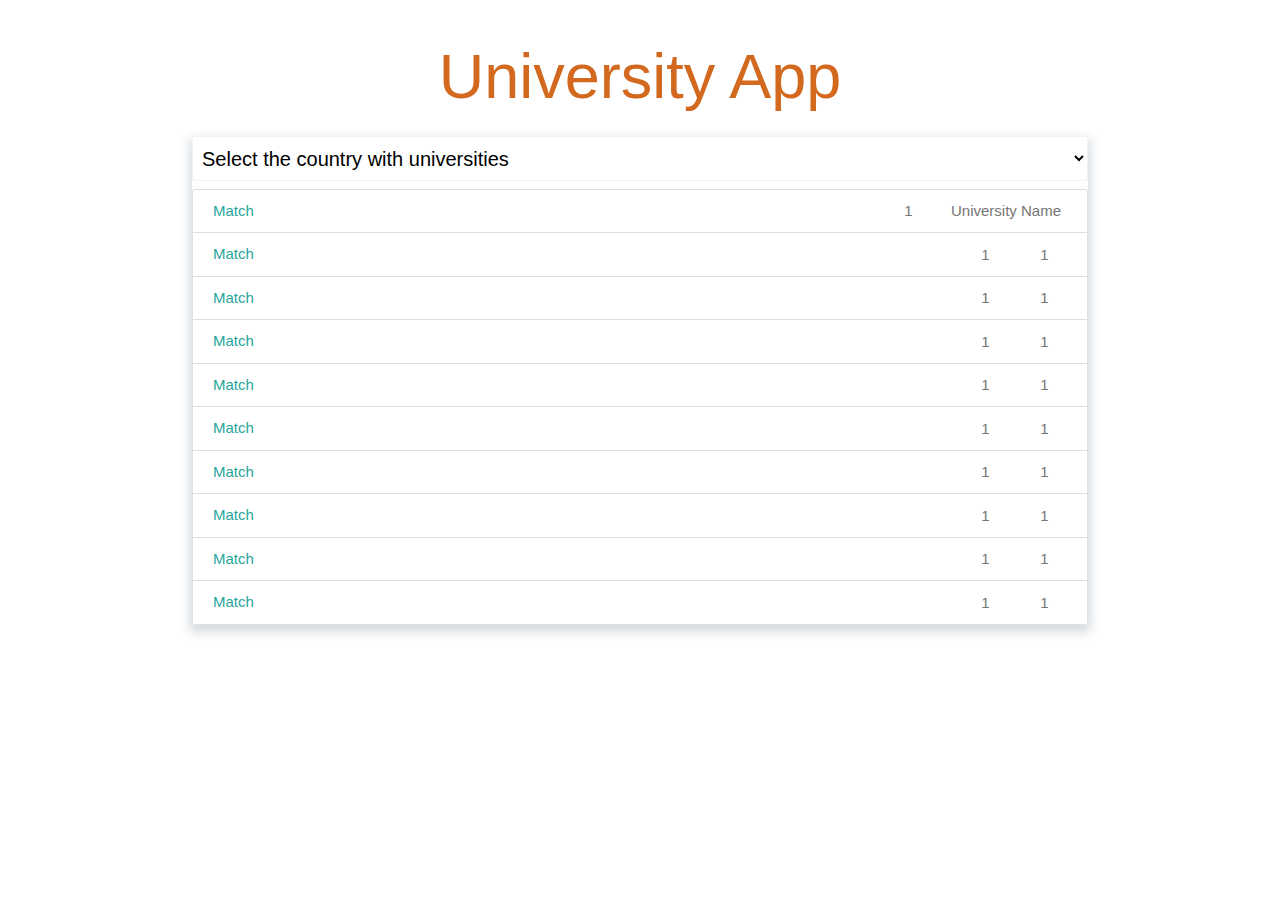
<file: index.html>
<!DOCTYPE html>
<html lang="en">

<head>
    <meta charset="UTF-8">
    <meta http-equiv="X-UA-Compatible" content="IE=edge">
    <meta name="viewport" content="width=device-width, initial-scale=1.0">
    <title>University App</title>
    <link rel="stylesheet" href="./styles/materialize.min.css">
    <link href="https://fonts.googleapis.com/icon?family=Material+Icons" rel="stylesheet">
    <link rel="stylesheet" href="./styles//style.css">
    <link rel="stylesheet" href="./animation-sceleton/style.css">
</head>
 
<body>

    <h1>University App</h1>

    <div class="container container-wrap">


        <div class="input-field col s12">
            <select id="current-tour">
                <option value="Austria" disabled selected>Select the country with universities</option>
                
                <option value="Argentina">Argentina</option>
                <option value="Australia">Australia</option>
                <option value="Austria">Austria</option>
                <option value="Belarus">Belarus</option>
                <option value="Belgium">Belgium</option>
                <option value="Brazil">Brazil</option>
                <option value="Bulgaria">Bulgaria</option>
                <option value="Canada">Canada</option>
                <option value="Croatia">Croatia</option>
                <option value="Czech Republic">Czech Republic</option>
                <option value="Denmark">Denmark</option>
                <option value="Estonia">Estonia</option>
                <option value="Finland">Finland</option>
                <option value="France">France</option>
                <option value="Germany">Germany</option>
                <option value="Greece">Greece</option>
                <option value="Hungary">Hungary</option>
                <option value="Iceland">Iceland</option>
                <option value="Ireland">Ireland</option>
                <option value="Italy">Italy</option>                
                <option value="Japan">Japan</option>
                <option value="Luxembourg">Luxembourg</option>
                <option value="Mexico">Mexico</option>
                <option value="Netherlands">Netherlands</option>
                <option value="New Zealand">New Zealand</option>
                <option value="Poland">Poland</option>
                <option value="Portugal">Portugal</option>
                <option value="Russian Federation">Russia</option>
                <option value="Spain">Spain</option>
                <option value="Sweden">Sweden</option>
                <option value="United Kingdom">United Kingdom</option>
            </select>



            <div class="collection" id="list-matches">
                <a href="#!" class="collection-item"><span class="badge">University Name</span><span
                        class="badge">1</span>Match</a>
                <a href="#!" class="collection-item"><span class="badge">1</span><span class="badge">1</span>Match</a>
                <a href="#!" class="collection-item"><span class="badge">1</span><span class="badge">1</span>Match</a>
                <a href="#!" class="collection-item"><span class="badge">1</span><span class="badge">1</span>Match</a>
                <a href="#!" class="collection-item"><span class="badge">1</span><span class="badge">1</span>Match</a>
                <a href="#!" class="collection-item"><span class="badge">1</span><span class="badge">1</span>Match</a>
                <a href="#!" class="collection-item"><span class="badge">1</span><span class="badge">1</span>Match</a>
                <a href="#!" class="collection-item"><span class="badge">1</span><span class="badge">1</span>Match</a>
                <a href="#!" class="collection-item"><span class="badge">1</span><span class="badge">1</span>Match</a>
                <a href="#!" class="collection-item"><span class="badge">1</span><span class="badge">1</span>Match</a>
            </div>
        </div>
        <!--Preloader-->
        <div class="wrap-preloader">

            <div class="progress">
                <div class="indeterminate"></div>
            </div>

            <!-- <div class="test"></div> -->

        </div>


    </div>




    <!--Skeleton-->






    <script src="./scripts/service.js"></script>
    <script src="./scripts/script.js"></script>
</body>

</html>
</file>
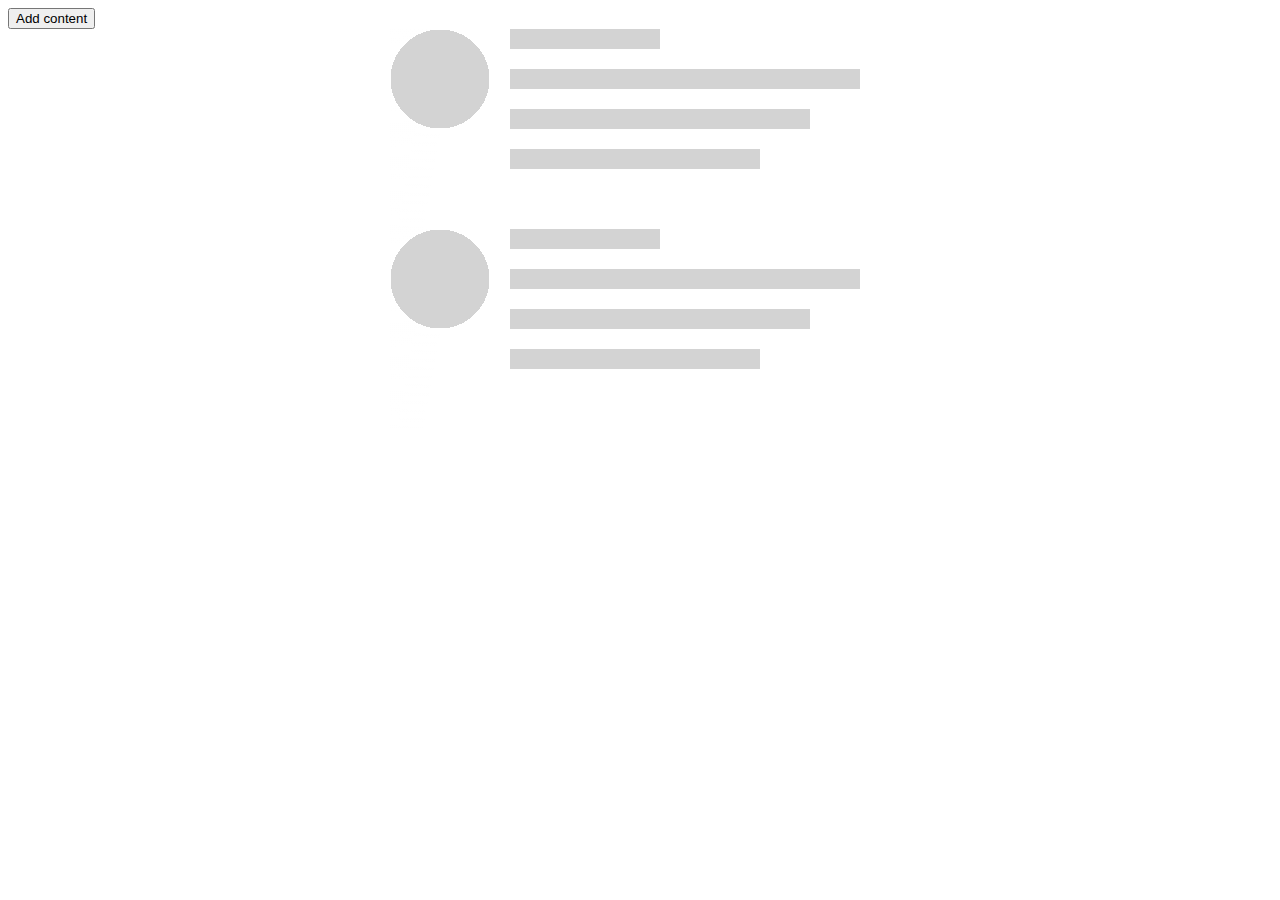
<file: animation-sceleton/index.html>
<!DOCTYPE html>
<html lang="en">

<head>
    <meta charset="UTF-8">
    <meta name="viewport" content="width=device-width, initial-scale=1.0">
    <title>Document</title>
    <link rel="stylesheet" href="./style.css">
</head> 
 
<body>
    <button>Add content</button>
    <div class="test"></div>

    <script src="./script.js"></script>
</body>

</html>
</file>
<file: styles/style.css>
select {
    display: block;
}

.container-wrap {
    position: relative;
    -webkit-box-shadow: 0px 5px 10px 2px rgba(34, 60, 80, 0.2);
    -moz-box-shadow: 0px 5px 10px 2px rgba(34, 60, 80, 0.2);
    box-shadow: 0px 5px 10px 2px rgba(34, 60, 80, 0.2);
}

.wrap-preloader {
    /* display: none; */
    opacity: 0;
    z-index: -1;
    position: absolute;
    top: 42px;
    height: calc(100% - 42px);
    width: 100%;
    display: flex;
    justify-content: center;
    align-items: center;
    -webkit-box-shadow: 0px 5px 10px 2px rgba(34, 60, 80, 0.2);
    -moz-box-shadow: 0px 5px 10px 2px rgba(34, 60, 80, 0.2);
    box-shadow: 0px 5px 10px 2px rgba(34, 60, 80, 0.2);
    background-color: #fff;
}

.preloader-show {
    /* display: block; */
    opacity: 1;
    z-index: 1;
}

.preloader-hide {
    opacity: 0;
}


.progress {
    position: absolute;
    top: 0;
}

.test {
    position: absolute;
    top: 0;
}

h1 {
    text-align: center;
    color: chocolate;
}

#current-tour {
    font-size: 20px;
}
</file>
<file: animation-sceleton/style.css>
.test:empty {
    margin: auto;
		width: 500px;
		height: 400px; /* change height to see repeat-y behavior */
     
		background-image:
			radial-gradient( circle 50px at 50px 50px, lightgray 99%, transparent 0 ),
			linear-gradient( 100deg, rgba(255, 255, 255, 0), rgba(255, 255, 255, 0.5) 50%, rgba(255, 255, 255, 0) 80% ),
			linear-gradient( lightgray 20px, transparent 0 ),
			linear-gradient( lightgray 20px, transparent 0 ),
			linear-gradient( lightgray 20px, transparent 0 ),
			linear-gradient( lightgray 20px, transparent 0 );

		background-repeat: repeat-y;
 
		background-size:
			100px 200px, /* circle */
			50px 200px, /* highlight */
			150px 200px,
			350px 200px, 
			300px 200px,
			250px 200px;

		background-position:
			0 0, /* circle */
			0 0, /* highlight */
			120px 0,
			120px 40px,
			120px 80px,
			120px 120px;

		animation: shine 1s infinite;
	}

	@keyframes shine {
		to {
			background-position:
				0 0,
				100% 0, /* move highlight to right */
				120px 0,
				120px 40px,
				120px 80px,
				120px 120px;
		}
    }
    
.box{
    display: flex;
    justify-content: space-evenly;
    flex-direction: column;
    align-items: center;
    height: 100vh;
}
</file>
